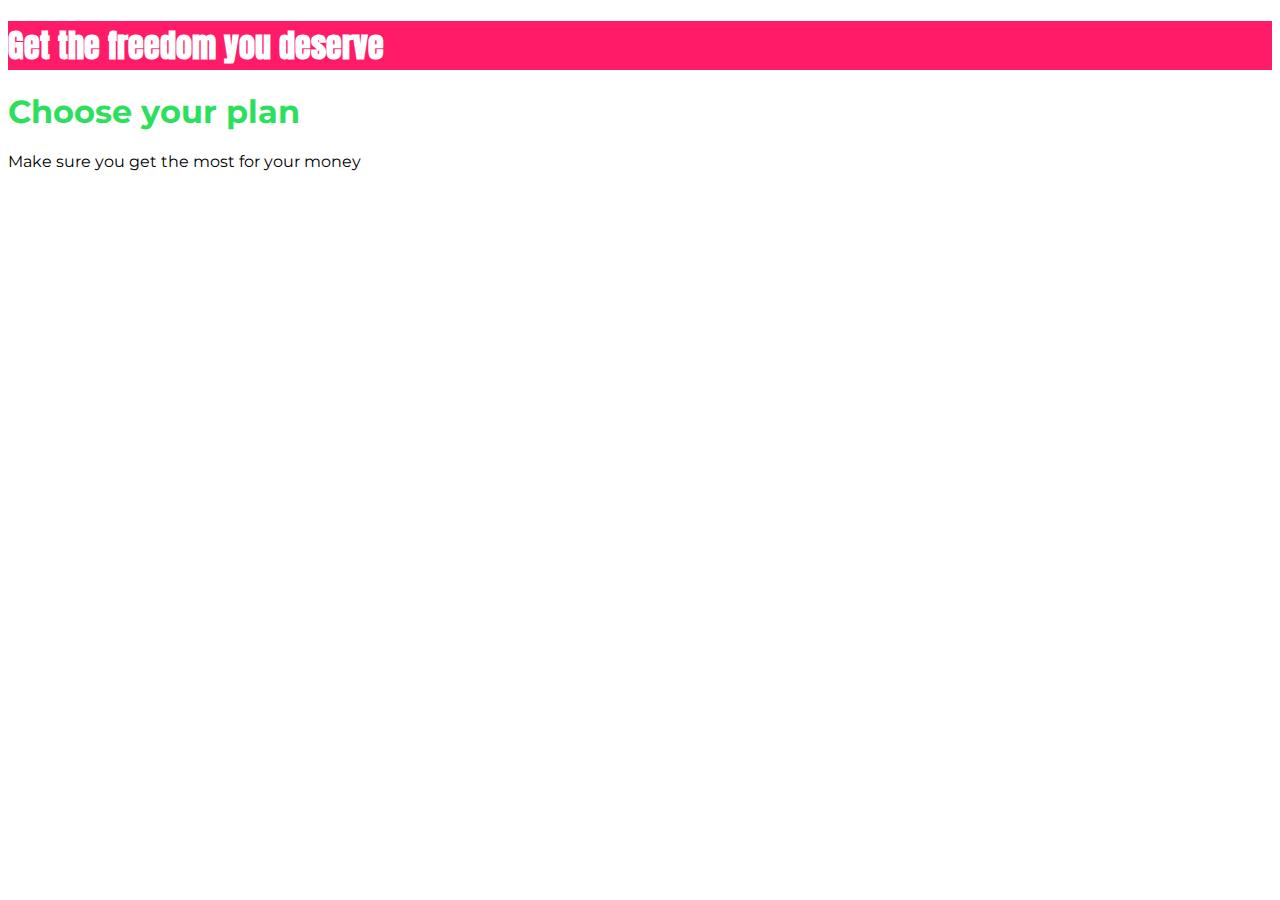
<file: day_1/index.html>
<!DOCTYPE html>
<html>
<head>
	<meta charset="utf-8">
	<meta http-equiv="X-UA-Compatible" content="ie=edge">
	<title>DAY 1 of 30</title>
	<link rel="shortcut icon" href="favicon.png">
	<link href="https://fonts.googleapis.com/css?family=Anton|Montserrat:400,700" rel="stylesheet">
	<link rel="stylesheet" type="text/css" href="style.css">

</head>
<body>

	<main>
		<section id="product-overview">
			<h1>Get the freedom you deserve</h1>
		</section>
		<section id="plans">
			<h1 class="section-title">Choose your plan</h1>
			<p>Make sure you get the most for your money</p>
		</section>
	</main>

</body>
</html>
</file>
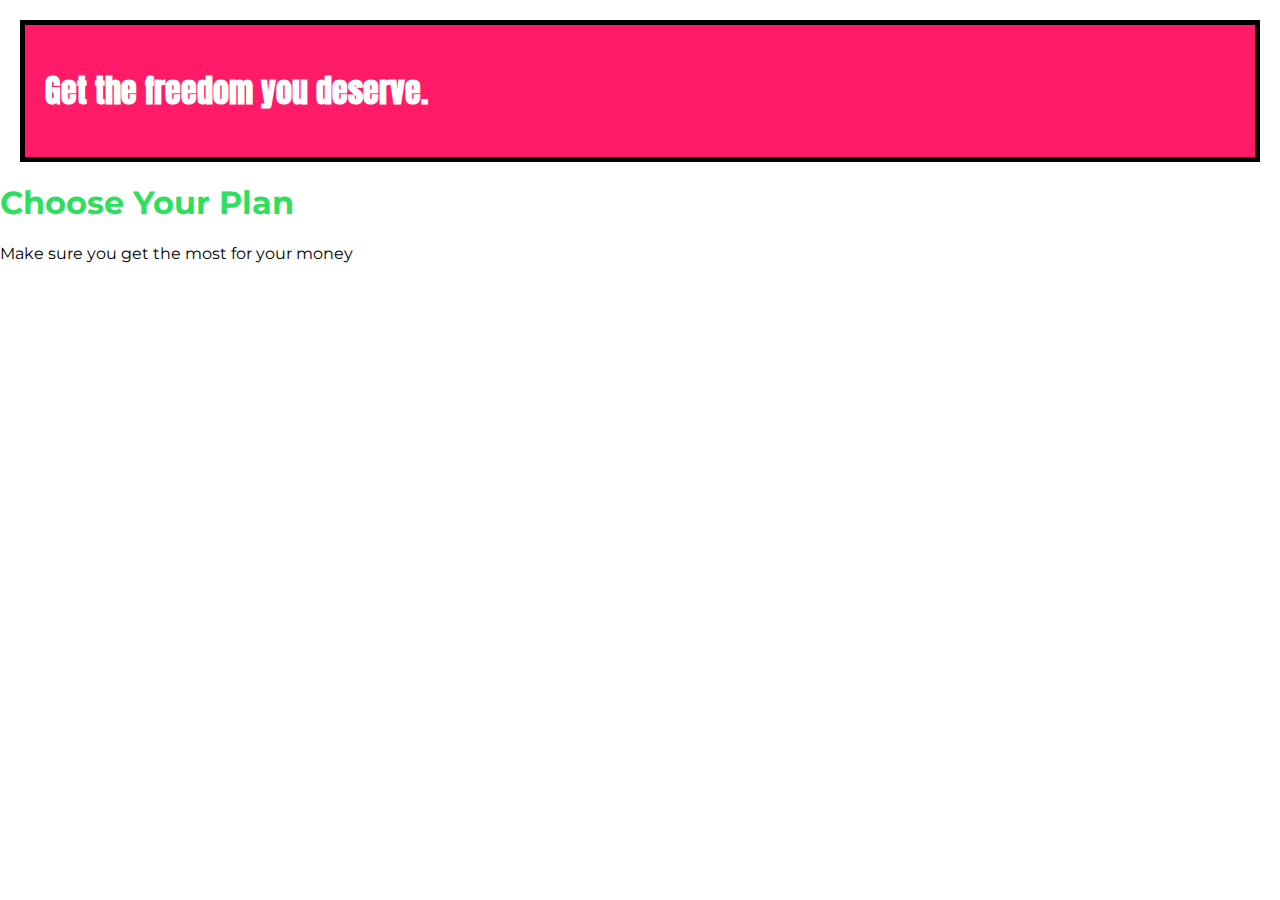
<file: day_2/index.html>
<!DOCTYPE html>
<html>
<head>
	<meta charset="utf-8">
	<meta http-equiv="X-UA-compatible" content="ie=edge">
	<title>Day 2 CSS</title>
	<link rel="shortcut icon" href="favicon.png" >
	<link href="https://fonts.googleapis.com/css?family=Anton|Montserrat:400,700" rel="stylesheet">
	<link rel="stylesheet" type="text/css" href="style.css">


</head>
<body>
	<main>
		<section id="product-overview">
			<h1>Get the freedom you deserve.</h1>
		</section>
		<section class="plan">
			<h1 class="section-title">Choose Your Plan</h1>
			<p>Make sure you get the most for your money</p>
		</section>
	</main>
</body>
</html>
</file>
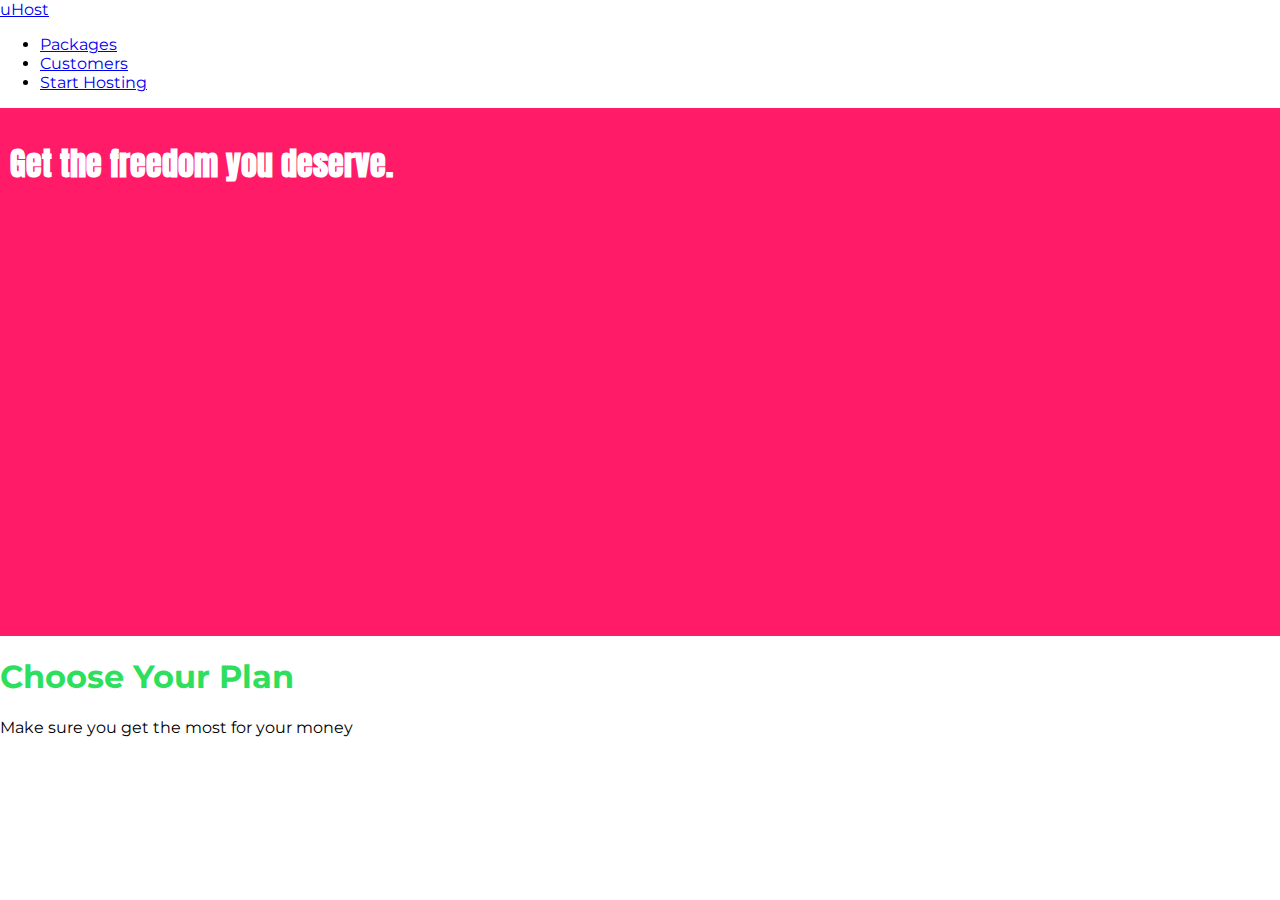
<file: day_3/index.html>
<!DOCTYPE html>
<html>
<head>
	<meta charset="utf-8">
	<meta http-equiv="X-UA-compatible" content="ie=edge">
	<title>Day 3 CSS</title>
	<link rel="shortcut icon" href="favicon.png" >
	<link href="https://fonts.googleapis.com/css?family=Anton|Montserrat:400,700" rel="stylesheet">
	<link rel="stylesheet" type="text/css" href="style.css">


</head>
<body>
	<header>
		<div>
			<a href="index.html">
				uHost
			</a>
		</div>	
		<nav>
			<ul>
				<li>
					<a href="packages/index.html">Packages</a>
				</li>
				<li>
					<a href="customers/index.html">Customers</a>
				</li>
				<li>
					<a href="start-hosting/index.html">Start Hosting</a>
				</li>
			</ul>
		</nav>
	</header>

	<main>
		<section id="product-overview">
			<h1>Get the freedom you deserve.</h1>
		</section>
		<section class="plan">
			<h1 class="section-title">Choose Your Plan</h1>
			<p>Make sure you get the most for your money</p>
		</section>
	</main>
</body>
</html>
</file>
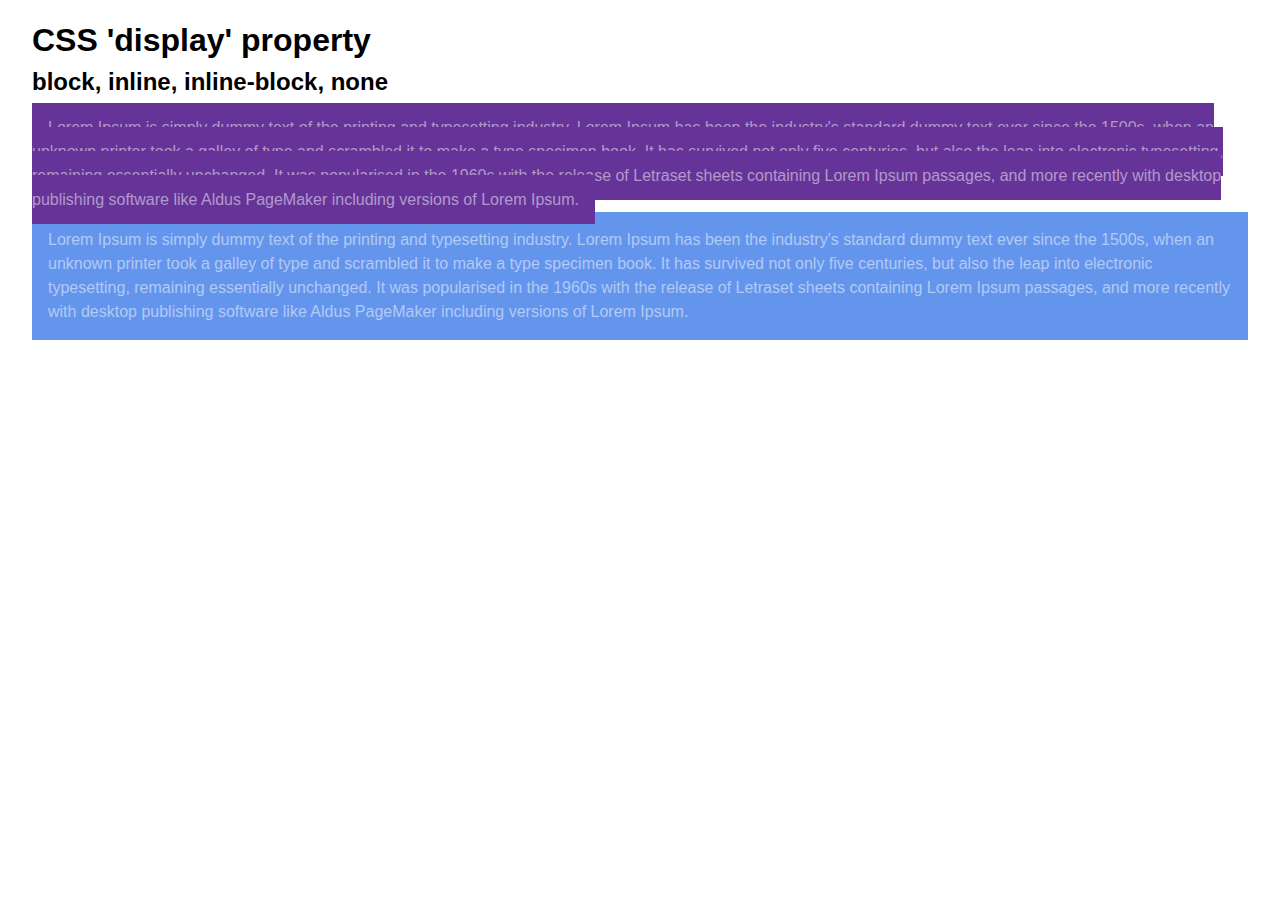
<file: day_4/display/index.html>
<!DOCTYPE html>
<html>
<head>
	<meta charset="utf-8">
	<title>display</title>
	<link rel="stylesheet" type="text/css" href="style.css">
</head>
<body>
	<header>
		<h1>CSS 'display' property</h1>
		<h2>block, inline, inline-block, none</h2>
	</header>
	<main>
		<p id="one">
			Lorem Ipsum is simply dummy text of the printing and typesetting industry. Lorem Ipsum has been the industry's standard dummy text ever since the 1500s, when an unknown printer took a galley of type and scrambled it to make a type specimen book. It has survived not only five centuries, but also the leap into electronic typesetting, remaining essentially unchanged. It was popularised in the 1960s with the release of Letraset sheets containing Lorem Ipsum passages, and more recently with desktop publishing software like Aldus PageMaker including versions of Lorem Ipsum.
		</p>
		<p id="two">
			Lorem Ipsum is simply dummy text of the printing and typesetting industry. Lorem Ipsum has been the industry's standard dummy text ever since the 1500s, when an unknown printer took a galley of type and scrambled it to make a type specimen book. It has survived not only five centuries, but also the leap into electronic typesetting, remaining essentially unchanged. It was popularised in the 1960s with the release of Letraset sheets containing Lorem Ipsum passages, and more recently with desktop publishing software like Aldus PageMaker including versions of Lorem Ipsum.
		</p>
		<p id="three">
			Lorem Ipsum is simply dummy text of the printing and typesetting industry. Lorem Ipsum has been the industry's standard dummy text ever since the 1500s, when an unknown printer took a galley of type and scrambled it to make a type specimen book. It has survived not only five centuries, but also the leap into electronic typesetting, remaining essentially unchanged. It was popularised in the 1960s with the release of Letraset sheets containing Lorem Ipsum passages, and more recently with desktop publishing software like Aldus PageMaker including versions of Lorem Ipsum.
		</p>
	</main>

</body>
</html>
</file>
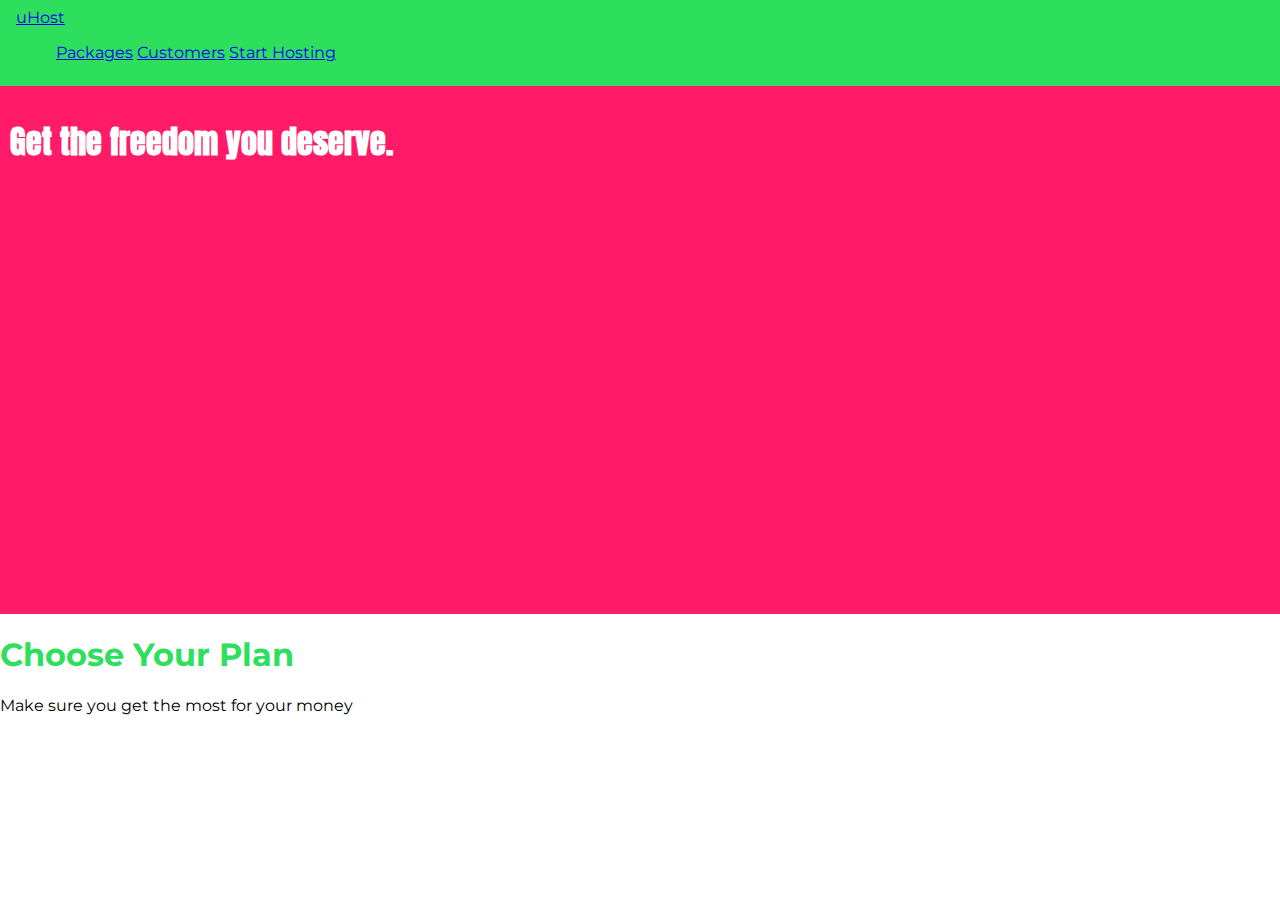
<file: day_4/page1/index.html>
<!DOCTYPE html>
<html>
<head>
	<meta charset="utf-8">
	<meta http-equiv="X-UA-compatible" content="ie=edge">
	<title>Day 4 CSS</title>
	<link rel="shortcut icon" href="favicon.png" >
	<link href="https://fonts.googleapis.com/css?family=Anton|Montserrat:400,700" rel="stylesheet">
	<link rel="stylesheet" type="text/css" href="style.css">

</head>
<body>
	<header class="main-header">
		<div>
			<a href="index.html">
				uHost
			</a>
		</div>	
		<nav>
			<ul>
				<li>
					<a href="packages/index.html">Packages</a>
				</li>
				<li>
					<a href="customers/index.html">Customers</a>
				</li>
				<li>
					<a href="start-hosting/index.html">Start Hosting</a>
				</li>
			</ul>
		</nav>
	</header>

	<main>
		<section id="product-overview">
			<h1>Get the freedom you deserve.</h1>
		</section>
		<section class="plan">
			<h1 class="section-title">Choose Your Plan</h1>
			<p>Make sure you get the most for your money</p>
		</section>
	</main>
</body>
</html>
</file>
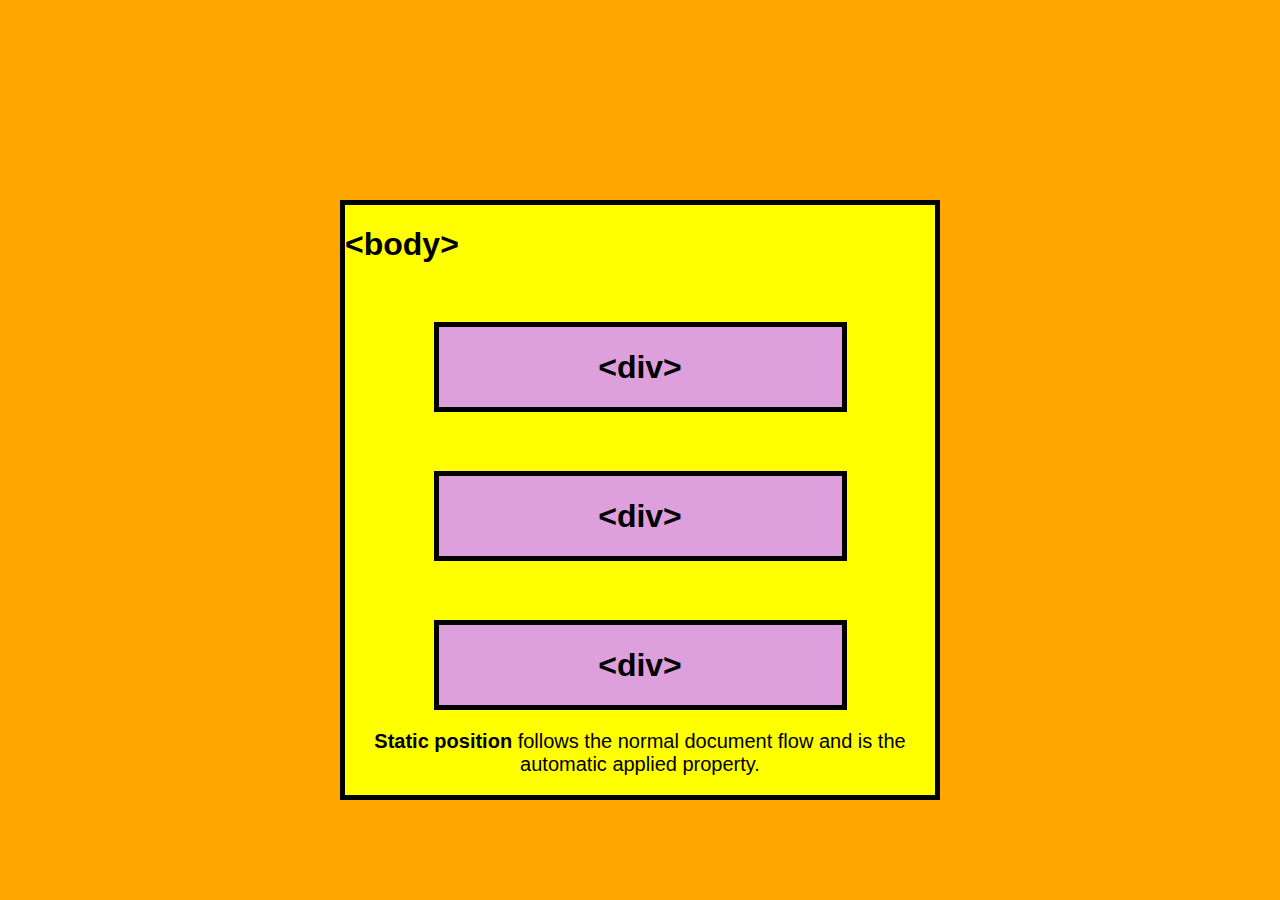
<file: day_5/static/index.html>
<!DOCTYPE html>
<html>
<head>
	<meta charset="utf-8">
	<title>DAY 5 CSS (Back to basics)</title>
	<link rel="stylesheet" type="text/css" href="style.css">
</head>
<body>

<header><h1>&#60body&#62</h1></header>
<main>
	<div><h1>&#60div&#62</h1></div>
	<div><h1>&#60div&#62</h1></div>
	<div><h1>&#60div&#62</h1></div>

	<p><b>Static position</b> follows the normal document flow and is the automatic applied property.</p>
</main>

</body>
</html>
</file>
<file: day_1/style.css>
body {
	font-family: 'Montserrat', sans-serif;
}

#product-overview {
	background: #ff1b68;
}

#product-overview h1 {
	color: white;
	/*font-family: sans-serif;*/
	font-family: 'Anton', sans-serif;
}

.section-title{
	color:#2ddf5c;
}
</file>
<file: day_2/style.css>
body {
	font-family: 'Montserrat', sans-serif;
	margin: 0;
}

/*Be aware of MARGIN COLLAPSING, larger margin wins*/

#product-overview {
	background: #ff1b68;
	padding: 20px;
	border: 5px black solid;
	/*border-style: solid;*/
	/*border-color: black;*/
	/*border-width: 5px;*/
	margin: 20px;
}

#product-overview h1 {
	font-family: 'Anton', sans-serif;
	color: white;
}

.section-title {
	color: #2ddf5c;
}
</file>
<file: day_3/style.css>
* {
	box-sizing: border-box;
}

body {
	font-family: 'Montserrat', sans-serif;
	margin: 0;
}

/*Be aware of MARGIN COLLAPSING, larger margin wins*/
*
#product-overview {
	/*These properties have shorthand but can be more specific
	CHROME INSPECT and check them out*/
	background: #ff1b68;
	width: 100%;
	height:528px;
	padding: 10px;
}

#product-overview h1 {
	font-family: 'Anton', sans-serif;
	color: white;
}

.section-title {
	color: #2ddf5c;
}



/*Block level elements always take the full avaiable width
	block-level elements default always 100%*/
</file>
<file: day_4/display/style.css>
* {
	box-sizing: content-box;
	padding: 0;
	margin: 0;
}
html{
	font-size: 16px;
	line-height: 1.5;
	font-family: 'Doris Sans', sans-serif;
}

header, 
main {
	margin: 1rem 2rem;
}

p{
	color: hsla(0deg, 50%, 100%, 0.5);
	font-size: 1.0rem;
	padding: 1rem;
	display: block;
}

#one{
	background-color:rebeccapurple;
	display: inline;
}

#two{
	background-color: darkgoldenrod;
	display: none;
}

#three{
	background-color: cornflowerblue;
	display: block;
}
</file>
<file: day_4/page1/style.css>
* {
	box-sizing: border-box;
}

body {
	font-family: 'Montserrat', sans-serif;
	margin: 0;
}

/*Be aware of MARGIN COLLAPSING, larger margin wins*/
*
#product-overview {
	/*These properties have shorthand but can be more specific
	CHROME INSPECT and check them out*/
	background: #ff1b68;
	width: 100%;
	height:528px;
	padding: 10px;
}

#product-overview h1 {
	font-family: 'Anton', sans-serif;
	color: white;
}

.section-title {
	color: #2ddf5c;
}

.main-header {
	background-color: #2ddf5c;
	width: 100%;
	padding: 8px  16px;
}

li {
	display: inline;
}



/*Block level elements always take the full avaiable width
	block-level elements default always 100%*/
</file>
<file: day_5/static/style.css>
* {
	box-sizing: border-box;
}

html {
	background-color: orange;
	margin-top: 100px;
	height: 800px;
}

body {
	font-family: sans-serif;
	margin: 0 auto;
	margin-top: 100px;
	background-color: yellow;
	border: 5px solid black;
	width: 600px;
	height: 600px;
}

div {
	text-align: center;
	width: 70%;
	height: 100%;
	margin: 0 auto;
	margin-top: 10%;
	background-color: #DDA0DD;
	border: 5px solid black;
}

p {
	text-align: center;
	font-size: 20px;
}
</file>
